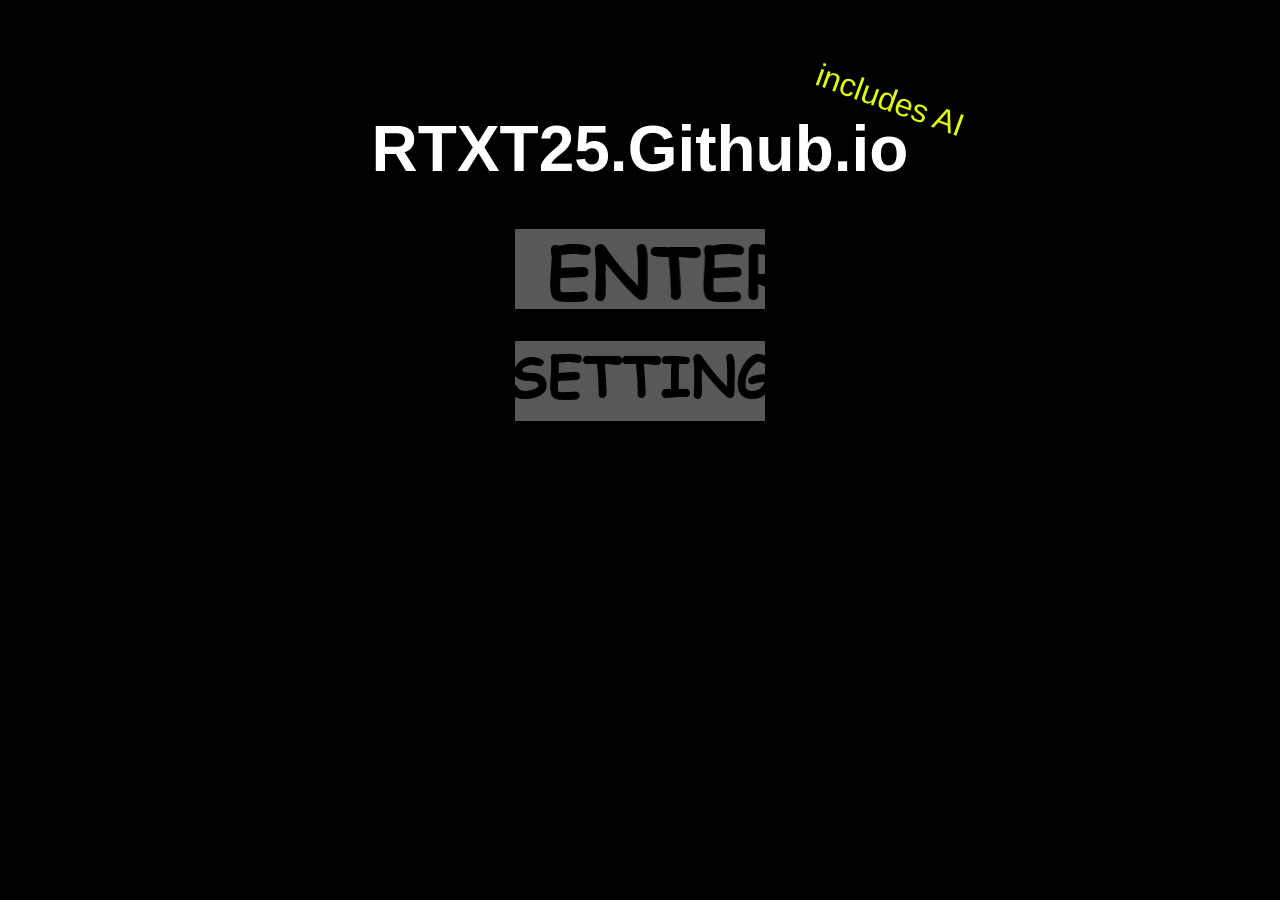
<file: index.html>
<html>
<head>
    <link rel="stylesheet" type="text/css" href="styles.css">
    <script src="script.js"></script>
    <script>
    window.onload = function() {
    var checkbox = document.getElementById('skipstartcb');
    var isChecked = localStorage.getItem('checkboxState') === 'true';
    checkbox.checked = isChecked;

    checkbox.addEventListener('change', function() {
        localStorage.setItem('checkboxState', this.checked);
    });
    if (isChecked) {
        switchPage('homepg');
    } 
        var words = ['Comic Sans Enjoyer', 'Splatoon Addict', 'Lunar was here','Average Balls Enjoyer', 'Insert Splash Text Here', 'Sigma is the guy from Overwatch','waiting for the star wand to come back','includes AI'];
        var randomWord = words[Math.floor(Math.random() * words.length)];
        document.getElementById('splashtext').textContent = randomWord;
    };
    </script>
</head>
<div>
<body>
    <div id="startpg" class="active">
        <div id="mainsplash"><p style="color:rgb(225, 255, 0);" id="splashtext">Splash text no workie</p></div>
        <h1>RTXT25.Github.io</h1>
        <button class="btnstart" onclick="switchPage('homepg');"></button><p></p>
        <button class="btnsettings" onclick="switchPage('settingspg');"></button>
    </div>
    <div id="settingspg">
        <br><br>
        <h1 id="bigtxt">Setting</h1>
        <input type="checkbox" id="skipstartcb" class="btn-settings">
        <label id="bigtxt" for="skipstartcb">Skip Start Page</label><p>
        <!-- <label for="toggle-hue">Toggle Hue Rotation</label> -->
        <!-- <input type="checkbox" id="toggle-hue"><p></p> -->
        <button class="btn-back" onclick="switchPage('homepg');"></button>
    </div>
    <div id="homepg">
        <p id="bigtxt">home page</p>
        <button class="btn-info" onclick="switchPage('info');"></button><p></p>
        <button class="btn-project" onclick="switchPage('projects');"></button><p></p>
        <button class="btn-mc" onclick="switchPage('minecraft');"></button><p></p>
        <button class="btnsettings" onclick="switchPage('settingspg');"></button><p></p>
        <button class="btn-credits" onclick="switchPage('credits');"></button>
    </div>
    <div id="info">
        <h2 id="bigtxt">Info</h2>
        <p id="bigtxt">I do the gaming and the code sometimes<p>
        <p></p>
        <p id="bigtxt">links:</p>
        <p>
        <button class="btn-yt" onclick="window.open('https://www.youtube.com/channel/UCd6XW-wNMjmUl2L-18Pjk5A', '_blank');"></button>
        <button class="btn-git" onclick="window.open('https://github.com/RTXT25', '_blank');"></button>
        <button class="btn-twitch" onclick="window.open('https://www.twitch.tv/rtxt25', '_blank');"></button>
        </p><p>
        <button class="btn-x" onclick="window.open('https://twitter.com/rtxt25', '_blank');"></button>
        <button class="btn-reddit" onclick="window.open('https://www.reddit.com/user/Skool_human_boi', '_blank');"></button>
        </p>
        <button class="btn-back" onclick="switchPage('homepg');"></button>
    </div>
    <div id="minecraft">
        <h2 id="bigtxt">minecraft</h2>
        <p id="bigtxt">All my random minecraft stuffs</p>
        <button class="btn-lean" onclick="window.open('https://rtxt25.github.io/Downloads/actualstuff/minecraft/mods/LEAN.jar', '_blank');"></button>
        <p>a  1.17.1 mod that adds Lean to the game</p>
        <button class="btn-rtxtpvp" onclick="window.open('https://rtxt25.github.io/Downloads/actualstuff/minecraft/texturepack/RTXT25DefaultPVP/RTXT25-Default-PVPv1.0.1.zip', '_blank');"></button>
        <p>a 1.14 texture Edit for 1.8.9</p>
        <button class="btn-back" onclick="switchPage('homepg');"></button>
    </div>
    <div id="projects">
        <h2 id="bigtxt">Project</h2>
        <p>i make thing sometimes</p>
        <button class="btn-faiig" onclick="window.open('https://rtxt25.github.io/FAIIG/', '_blank');"></button>
        <p></p><button class="btn-back" onclick="switchPage('homepg');"></button>
    </div>
    <div id="credits">
        <h2 id="bigtxt">Credits</h2>
        <p id="bigtxt"></p>
        <p id="bigtxt">AI and me and random stuff from google</p>
        <p id="bigtxt"></p>
        <button class="btn-back" onclick="switchPage('homepg');"></button>
    </div>
</body>
</div>
</html>
</file>
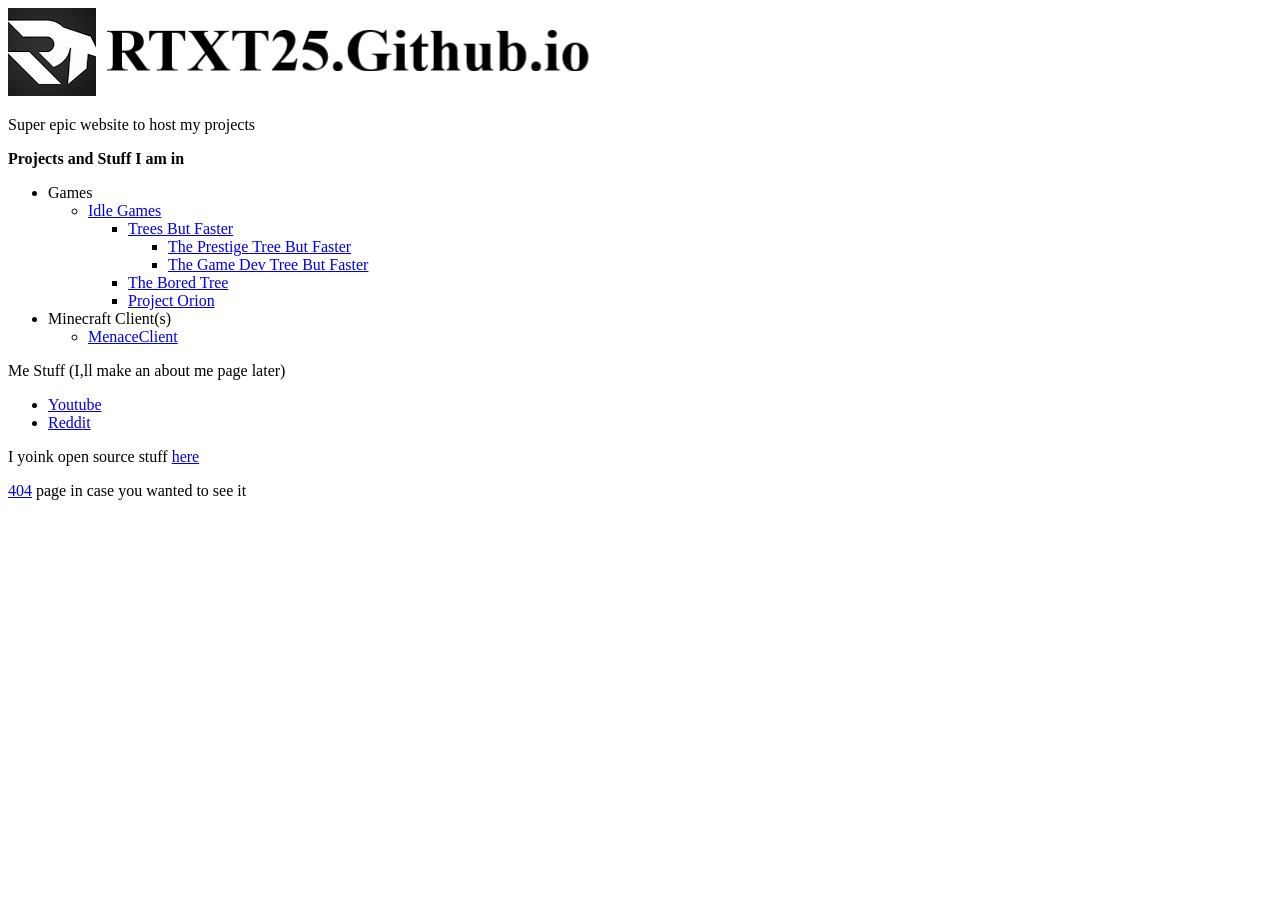
<file: old stuff/index.html>
<!DOCTYPE html>
<html>
<body>
  <link rel="icon" href="/Images/Logo icon.PNG">
<a href="/"><img src="/Images/Logo.png" alt="logo"></a>

  <p>Super epic website to host my projects</p>
  <b>Projects and Stuff I am in</b>
  <ul>
      <li>Games<ul>
          <li><a href="/Pages/Idlegames.html">Idle Games</a><ul>
            <li><a href="/pages/butfaster.html">Trees But Faster</a><ul>
                  <li><a href= "https://rtxt25.github.io/The-Prestige-Tree-But-Faster/">The Prestige Tree But Faster</a></li>
                  <li><a href="https://rtxt25.github.io/The-Game-Dev-Tree-But-Faster/">The Game Dev Tree But Faster</a></li></ul>  
            <li><a href="/Pages/Boredtreemain.html">The Bored Tree</a></li>
            <li><a href="/Pages/Orionmain">Project Orion</a></li>
          </ul>
        </li>
    </ul></li>
      
      <li>Minecraft Client(s)<ul>
        <li><a href="https://github.com/MenaceClient">MenaceClient</a></li>
      </ul></li>
    </ul>
  <p>Me Stuff (I,ll make an about me page later)</p>
  <ul>
    <li><a href="https://www.youtube.com/channel/UCd6XW-wNMjmUl2L-18Pjk5A">Youtube</a></li>
     <Li><a href="https://www.reddit.com/user/Skool_human_boi">Reddit</a></Li>
  </ul>
  <p>I yoink open source stuff <a href="/RTXT25-yoinks-open-source-stuff">here</a></p>
  <p><a href="/Never-Gonna-Give-You-up-never-gonna-let-you-down-never-gonna-turn-around-and-desert-you-never-gonna-make-you-cry-------Get-ROLLED-FOOL">404</a> page in case you wanted to see it</p>
</body>
</html>
</file>
<file: styles.css>
body {
            font-family: 'Comic Sans MS', sans-serif;
            background-color: black;
            color: white;
            overflow-x: hidden;
        }
        #startpg, #homepg, #info, #minecraft, #projects, #settingspg, #credits {
            display: none;
            text-align: center;
            position: absolute;
            top: 0;
            left: 0;
            width: 100%;
            height: 100%;
            background-position: center;
            background-repeat: no-repeat;
            background-size: cover;
        }
        #startpg{
            font-size: 2em;
            background-image: url('png/bg.png');
        }
        #homepg{
            background-image: url('png/bg.png');
        }
        #info{
            color: rgb(0, 0, 0);
            background-image: url('png/infobg.png')
        }
        #minecraft{
            color: black;
            background-image: url('png/mcbg.png')
        }
        #projects{
            color: black;
            background-image: url('png/projectbg.png')
        }
        #settingspg{
            color:black;
            background-image: url('png/settingsbg.png')
        }
        #startpg.active, #homepg.active, #info.active, #minecraft.active, #projects.active ,#settingspg.active, #credits.active{
            display: block;
        }
        #bigtxt{
            font-size: 2em;
        }
        #page-wrapper {
            width: 100%; 
            height: 0;
            padding-bottom: 80%;
            position: relative;
            overflow: auto;
        }
        /* Button*/
        button {
            background-size: cover;
            border: none;
            color: transparent;
            background-color: #585858;
            transition: filter 0.3s ease;
        }
        button:hover {
            filter: brightness(1.2);
        }
        .btn-back {
            width: 250px;
            height: 80px;
            background-image: url('png/back.png');
        }
        /*startpage*/
        .btnstart{
            width: 250px;
            height: 80px;
            background-image: url('png/enter.png');
        }
        .btnsettings{
            width: 250px;
            height: 80px;
            background-image: url('png/settings.png');
        }
        /*homepage*/
        .btn-info {
            width: 250px; 
            height: 80px;
            background-image: url('png/info.png');
        }
        .btn-mc {
            width: 250px;
            height: 80px;
            background-image: url('png/minecraft.png');
        }
        .btn-project {
            width: 250px;
            height: 80px;
            background-image: url('png/project.png');
        }
        .btn-credits {
            width: 150px;
            height: 40px;
            background-image: url('png/credits.png');
        }
        /*infopage*/
        .btn-yt{
            width: 250px;
            height: 80px;
            background-image: url('png/yt.png');
        }
        .btn-x{
            width: 250px;
            height: 80px;
            background-image: url('png/xcom.png');
        }
        .btn-git{
            width: 250px;
            height: 80px;
            background-image: url('png/github.png');
        }
        .btn-twitch{
            width: 250px;
            height: 80px;
            background-image: url('png/twitch.png');
        }
        .btn-reddit{
            width: 250px;
            height: 80px;
            background-image: url('png/reddit.png');
        }
        /*download*/
        .btn-lean{
            width: 400px;
            height: 100px;
            background-image: url('png/leandownload.png');
        }
        .btn-rtxtpvp{
            width: 400px;
            height: 100px;
            background-image: url('png/RTXTPVPdownload.png');
        }
        /*projects*/
        .btn-faiig{
            width: 400px;
            height: 100px;
            background-image: url('png/faiig.png');
        }
        /*otherstuff*/
        #mainsplash {
            position: relative;
            top: 50px;
            right: -250px;
            transform: rotate(20deg);
            animation: grow-shrink 1.5s infinite;
        }
        @keyframes grow-shrink {
            0% { transform: scale(1) rotate(20deg); }
            50% { transform: scale(1.1) rotate(20deg); }
            100% { transform: scale(1) rotate(20deg); }
        }
        input[type="checkbox"].btn-settings {
            appearance: none;
            background-color: #f00;
            width: 20px;
            height: 20px;
            cursor: pointer;
        }
        input[type="checkbox"].btn-settings:checked {
            background-color: #0f0;
        }
</file>
